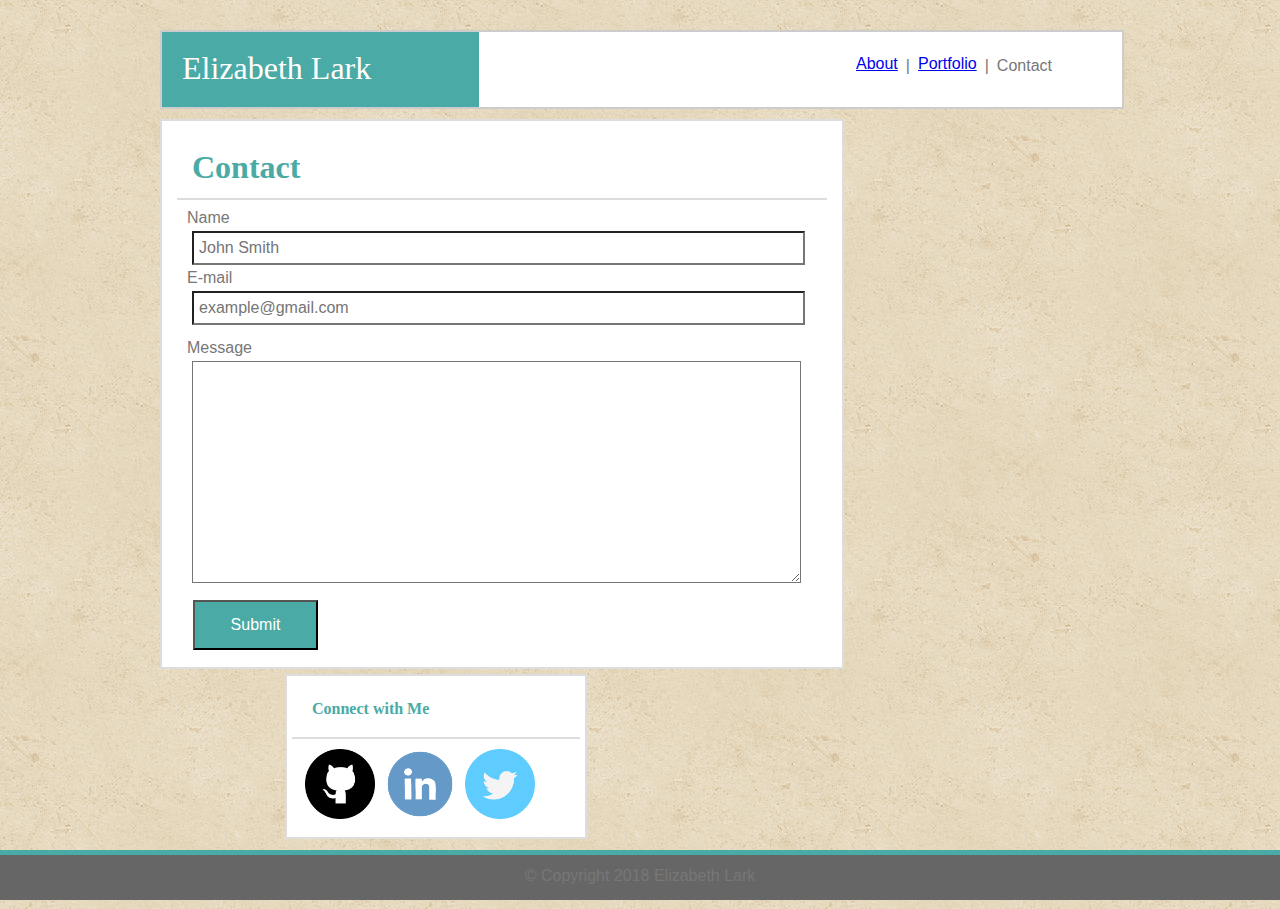
<file: contact.html>
<!DOCTYPE html>
<html>
  <head>
    <meta charset="UTF-8">
    <meta name="viewport" content="width=device-width, initial-scale=1.0">
    <title>Elizabeth Lark - Contact</title>
    <link rel="stylesheet" type="text/css" href="assets/css/reset.css">
    <link rel="stylesheet" type="text/css" href="assets/css/style.css">
  </head>
<body>
  <div class="container">
    <div class="header">
        <div class="name">
            <h1>Elizabeth Lark</h1>
        </div>
        <!-- Navigation links at top right side of page in the header -->
        <div class="links">
            <a class="about-link" href="index.html">About</a>
            <p class="link-divider">|</p> 
            <a class="portfolio-link" href="portfolio.html">Portfolio</a>
            <p class="link-divider">|</p>
            <p class="contact-link">Contact</p>
        </div>
    </div>
    <div class="main">
        <div class="contact">
            <h1 id="about">Contact</h1>  
            <div id="bar1"></div>
        </div>
        <div class="contact-name">            
                <label for="contact-name">Name</label>
                <input type="text" id="contact-name" name="fullname" placeholder="John Smith">
        </div>
        <div class="email">
                <label for="email">E-mail</label>
                <input type="text" id="email" name="email" placeholder="example@gmail.com">
        </div>
        <div class="message">
                <label for="message">Message</label>
                <textarea id="message" name="message"></textarea>
        </div>
        <input type="submit" value="Submit">
    </div>
    <div class="connectSection">
        <div id="connectHeader">
            <h2 id="connect">Connect with Me</h2>
        <div id="bar2"></div>
        </div>
        <div class="connectSocialMedia">
            <a href="https://github.com/ELark2016" target="_blank"><img src="assets/images/github_circle_BW.png" id="git" alt="GitHub" width="70" height="70"></a>
            <a href="https://www.linkedin.com/in/elizabeth-lark-763bb1/" target="_blank"><img src="assets/images/linkedIn_circle_color.png" id="linkedin" alt="LinkedIn" width="70" height="70"></a>
            <a href="https://twitter.com/WalkerLark" target="_blank"><img src="assets/images/twitter_circle_color.png" id="facebook" alt="Facebook" width="70" height="70"></a>
        </div>
    </div>    
  </div>
  <div class="footer">
    <div class="footerbar">
        <p id="footer-copy">&copy; Copyright 2018 Elizabeth Lark</p>
    </div>
  </div>
</body>
</html>
</file>
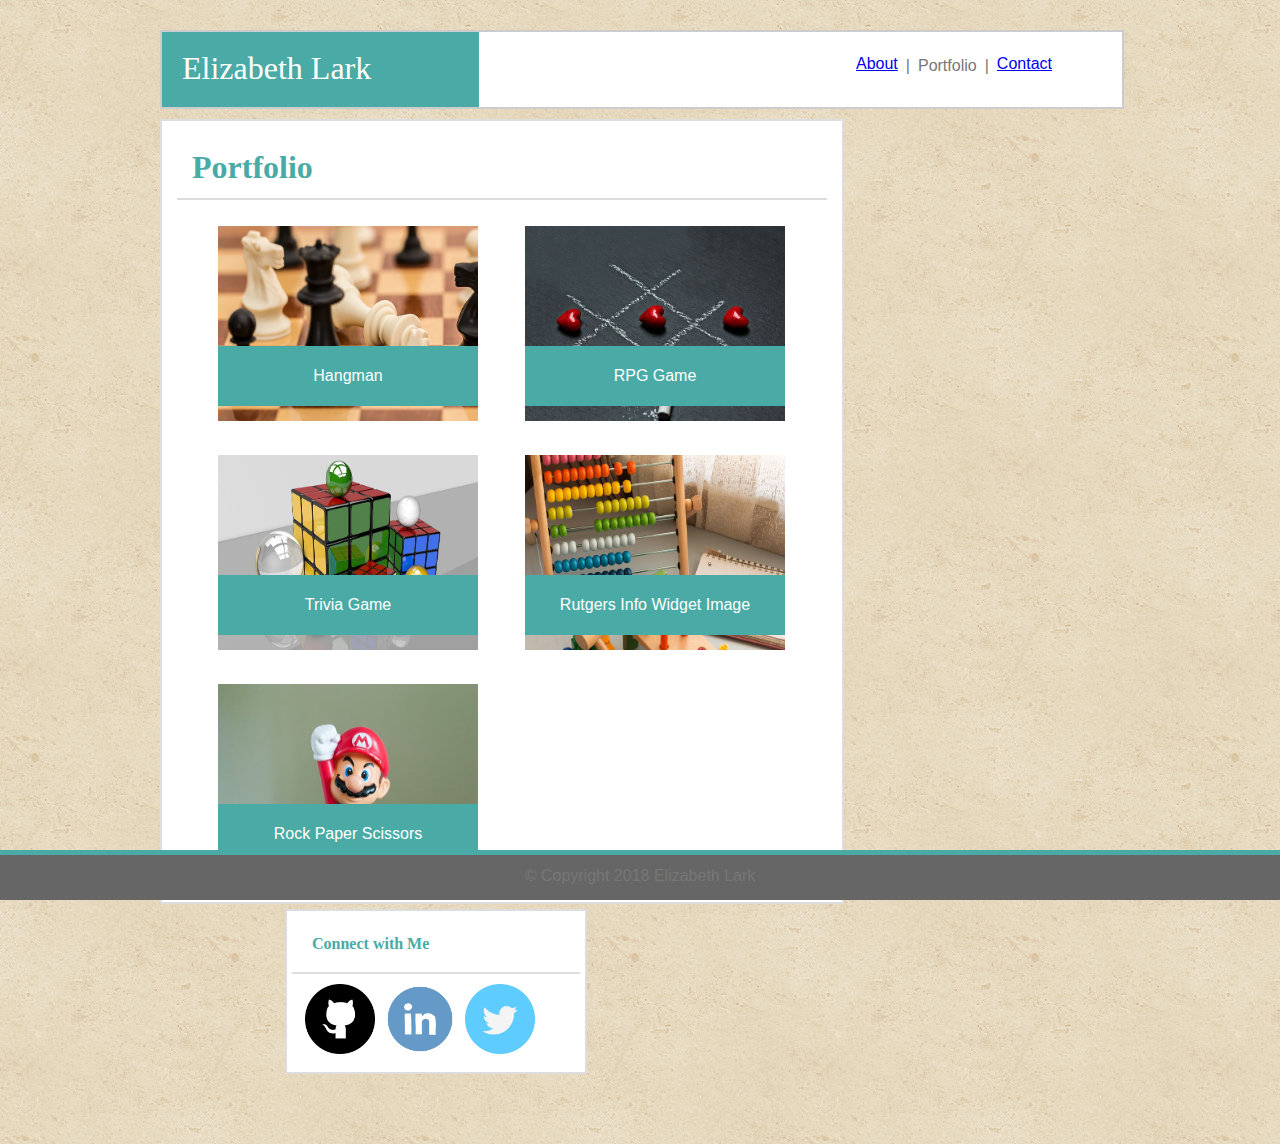
<file: portfolio.html>
<!DOCTYPE html>
<html>
  <head>
    <meta charset="UTF-8">
    <meta name="viewport" content="width=device-width, initial-scale=1.0">
    <title>Elizabeth Lark - Portfolio</title>
    <link rel="stylesheet" type="text/css" href="assets/css/reset.css">
    <link rel="stylesheet" type="text/css" href="assets/css/style.css">
  </head>
<body>
    <div class="container">
        <div class="header">
                <div class="name">
                        <h1>Elizabeth Lark</h1>
                </div>
                <!-- Navigation links at top right side of page in the header -->
                <div class="links">
                        <a class="about-link" href="index.html">About</a>
                        <p class="link-divider">|</p> 
                        <p class="portfolio-link">Portfolio</p>
                        <p class="link-divider">|</p>
                        <a class="contact-link" href="contact.html">Contact</a>
                </div>
        </div>
            <!-- Section containing links to the games on the page -->
        <div class="main">
                <div class="portfolio">
                        <h1 id="about">Portfolio</h1>  
                        <div id="bar1"></div>
                </div>
                <div class="portfolio-box">
                        <img src="assets/images/checkmate.jpg" alt="Hangman Image">
                        <div class="boxbanner">
                                <p class="banner">Hangman</p>
                        </div>
                </div> 
                <div class="portfolio-box">
                        <img src="assets/images/tic-tac-toe.jpg" alt="RPG Game Image">
                        <div class="boxbanner">
                                <p class="banner">RPG Game</p>
                        </div>
                </div> 
                <div class="portfolio-box">
                        <img src="assets/images/magic-cube.jpg" alt="Trivia Game Image">
                        <div class="boxbanner">
                                <p class="banner">Trivia Game</p>
                        </div>
                </div> 
                <div class="portfolio-box">
                        <img src="assets/images/abacus.jpg" alt="Rutgers Info Widget Image">
                        <div class="boxbanner">
                                <p class="banner">Rutgers Info Widget Image</p>
                        </div>
                </div> 
                <div class="portfolio-box">
                        <img src="assets/images/super-mario.jpg" alt="Rock Paper Scissors Image">
                        <div class="boxbanner">
                                <p class="banner">Rock Paper Scissors</p>
                        </div>
                </div>            
        </div>
        <!-- Section containing links to social media sites  -->
        <div class="connectSection">
            <div id="connectHeader">
                <h2 id="connect">Connect with Me</h2>
                        <div id="bar2"></div>
            </div>
            <div class="connectSocialMedia">
                <a href="https://github.com/ELark2016" target="_blank"><img src="assets/images/github_circle_BW.png" id="git" alt="GitHub" width="70" height="70"></a>
                <a href="https://www.linkedin.com/in/elizabeth-lark-763bb1/" target="_blank"><img src="assets/images/linkedIn_circle_color.png" id="linkedin" alt="LinkedIn" width="70" height="70"></a>
                <a href="https://twitter.com/WalkerLark" target="_blank"><img src="assets/images/twitter_circle_color.png" id="facebook" alt="Facebook" width="70" height="70"></a>
            </div>
        </div>    
    </div>
    <div class="footer">
        <div class="footerbar">
                <p id="footer-copy">&copy; Copyright 2018 Elizabeth Lark</p>
        </div>
    </div>
</body>
</html>
</file>
<file: assets/css/style.css>
body {
    background-image: url("../images/vintage-concrete.png");
    padding-bottom: 50px;
    height: 100%;
    
}
.container {
    width: 960px;
    height: auto;
    margin: auto;
    padding: 20px;
}
h1 {
    font-family: 'Georgia', Times, 'Times New Roman', serif;
    font-size: 2em;
    color: #fff;
    float: left;
    padding: 5px;
    margin: 15px;
}
h2 {
    font-family: 'Georgia', Times, 'Times New Roman', serif;
    
}


/* Styling for header of each page */
.header {
    background: #fff;
    border: 2px solid #ccc;
    margin: 10px 0px 10px 0px;
    height: 75px;
    width: 100%;
    float: left;
}
.name {
    background: #4aaaa5;
    width: 33%;
    height: 75px;
    float: left;
}


/* Styling for the navigation links in the header of each page*/
.links {
    font-family: 'Arial', 'Helvetica Neue', Helvetica, sans-serif;
    color: #777;
    width: 250px;
    height: 40px;
    float: right;
    padding: 15px;
    margin: 5px;
    background: #fff;
    /* position: relative; */
    /* bottom: 10px; */
}
.about-link {
    font-size: 1em;
    float: left;
    padding: 2px;
    margin: 2px;
}
.link-divider {
    font-size: 1em;
    float: left;
    padding: 2px;
    margin: 2px;
}
.contact-link {
    font-size: 1em;
    float: left;
    padding: 2px;
    margin: 2px;
}
.portfolio-link {
    font-size: 1em;
    float: left;
    padding: 2px;
    margin: 2px;
}


/* Styling for main section */
.main {
    color: #777;
    background: #fff;
    border: 2px solid #ddd;
    font-family: 'Arial', 'Helvetica Neue', Helvetica, sans-serif;
    width: 650px;
    height: auto;
    float: left;
    padding: 15px;
    margin: 10 px 10px;
}
.aboutMeSection {
    padding: 10px;
    margin: 10px;
    width: 100%;
    float: left;
    position: relative;
}
#about-me-bio {
    width: 70%;
    float: left;
}
#about {
    color: #4aaaa5;
    font-weight: bold;
    padding: 5px;
    margin: 10px;
    float: left;
}
#bar1 {
    width: 100%;
    height: 2px;
    background: #ddd;
    position: relative;
    clear: both;
}
#profilePic {
    max-width: 200px;
    height: 200px;
    padding: 5px;
    margin: 20px;
    float: left;
}
p {
    line-height: 1.2;
}


/* Styling for connect section of page */
.connectSection {
    width: 30%;
    background: #fff;
    border: 2px solid #ddd;
    height: auto;
    margin-left: 125px;
    margin-top: 5px;
    padding: 5px; 
    display: inline-block;
    clear: both;
    
}
#connectHeader {
    min-width: 30%;
}
#connect {
    color: #4aaaa5;
    font-weight: bold;
    margin: auto;
    padding: 20px;
    min-width: 20%;
}

#bar2 {
    width: 100%;
    height: 2px;
    background: #ddd;
    position: relative;
    clear: both;
}
.connectSocialMedia {
    padding: 10px;
    margin-left: auto;
    margin-right: auto;
    width: 100%;
}
a {
    margin: 3px;
    
}
/* What was this here for???? I don't know :( */
/* #hr3 {
    
    border: none;
    width: 960px;
    height: 10px;
    background: #4aaaa5;
    margin: 0px;
    clear: both;
    
} */

/* CSS for Footer */
.footer {
    font-family: 'Arial', 'Helvetica Neue', Helvetica, sans-serif;
    position: fixed;
    width: 100%;
    height: 50px;
    bottom: 0;
    background: #666;
}
.footerbar {
    height: 5px;
    background: #4aaaa5;
    width: 100%;
}
#footer-copy {
    color: #777;
    text-align: center;
    padding: 16px 0px; 
}


/* CSS for Contact Page */
.contact-name {
    margin: 5px;
    padding: 5px;
}
#contact-name {
    background: #fff;
    width: 95%;
    height: 20px;
    padding: 5px;
    margin: 5px; 
}
.email {
    margin: 5px;
    padding: 5px;
}
#email {
    background: #fff;
    width: 95%;
    height: 20px;
    padding: 5px;
    margin: 5px;
    float: left;
}
.message {
    margin: 5px;
    padding: 5px;
    float: left;
    width: 95%;
}
#message {
    background: #fff;
    width: 95%;
    height: 200px;
    padding: 10px;
    margin: 5px;
    float: left;
}
input {
    background: #4aaaa5;
    font-family: 'Arial', 'Helvetica Neue', Helvetica, sans-serif;
    font-size: 1em;
    color: #fff;
    width: 125px;
    height: 50px;
    margin: 2px 16px;
    float: left;
}


/* CSS for Portfolio Page */
.portfolio-box {
    width: 260px;
    height: 200px;
    padding:1px;
    margin: 25px 5px 2px 40px;
    float: left;
    display: block;
}
.portfolio-box img {
    width: 260px;
    height: 195px;
    float: left;
}
.boxbanner {
    text-align: center;
    width: 260px;
    height: 60px;
    position: relative;
    bottom: 75px;
    background: #4aaaa5;
    float: left;
}
.banner {
    margin: auto;
    padding: 20px;
    font-family: 'Arial', 'Helvetica Neue', Helvetica, sans-serif;
    color: #fff;
    font-size: 1em;
}

/* Responsive Web Design Media Queries - Index.html page */
@media screen and (max-width: 980px) {
    /* .container {
        background: #333;
        
    } */
    .header {
        background:#fff;
        border-bottom: 2px solid #ccc;
        width: 142%;
        position: relative;
        right: 145px;

    }
    .name {
        width: 30%;
        margin: 5px;
        position: relative;
        left: 140px;
        bottom: 5px;
    }
    .links {
        width: 35%;
        float: right;
        position: relative;
        top: 25px;
        right: -6px;
        margin: 5px;
    }
    .main {
        float: left;
        margin-top: 2px;
        width: 40%;
    }
    #about {
        font-size: 2em;
        margin: 2px;
    }
    #profilePic {
        margin: 0px;
           }
    .connectSection {
        /* float: right; */
        position: relative;
        /* right: 124px; */
        width: 40%;
        top: 36px;
        clear: both;
        right: -90px;
        margin-top: -27px;
    } 
    #connect {
        font-size: 1.2em;
    }
    .footer {
        width: 100%;
        /* position: relative; */
        /* bottom: 10px; */
    }

}

@media screen and (max-width: 768px) {
    /* .container {
        background: #333;
        
    } */
    .header {
        background:transparent;
        border: none;
    }
    .name {
        width: 100%;
        padding: 5px;
        margin: 5px;
        position: relative;
        right: 3px;
    }
    .links {
        width: 100%;
        float: left;
        position: relative;
        top: -10px;
        right: 3px;
        margin: 5px;
    }
    .main {
        float: left;
        margin-top: 50px;
        width: 100%;
    }
    .connectSection {
        clear:both;
        position: relative;
        right: 124px;
        width: 100%;
    } 
    .footer {
        width: 100%;
        position: relative;
        bottom: 10px;
    }

}

@media screen and (max-width: 640px) {
    /* .container {
        background: #333;
        
    } */
    .header {
        background:transparent;
        border: none;
    }
    .name {
        width: 100%;
        padding: 5px;
        margin: 5px;
        position: relative;
        right: 3px;
    }
    .links {
        width: 100%;
        float: left;
        position: relative;
        top: -10px;
        right: 3px;
        margin: 5px;
    }
    .main {
        float: left;
        margin-top: 50px;
    }
    .connectSection {
        clear:both;
        position: relative;
        right: 124px;
        width: 100%;
    } 
    .footer {
        width: 100%;
        position: relative;
        bottom: 10px;
    }

}
  

/* Responsive Web Design Media Queries - Portfolio.html page */
@media screen and (max-width: 640px) {
    /* .container {
        background: #333;
        
    } */
    .header {
        background:transparent;
        border: none;
        margin: 0px;
    }
    .name {
        width: 26%;
        /* padding-left: 10px;
        padding-right: 10px;
        padding-bottom: 0px;
        margin: 5px; */
        position: relative;
        left: 645px;
    }
    .links {
        width: 25%;
        float: left;
        position: relative;
        top: 66px;
        left: 270px;
        margin: 5px;
        padding: 12px;
    }
    .main {
        float: left;
        margin-top: 65px;
        width: 35%;
        position: relative;
        left: 500px;
    }
    .connectSection {
        float: left;
        position: relative;
        left: 375px;
        width: 37%;
    } 
    .footer {
        width: 218%;
        clear: both;
        position: relative;
        bottom: -50px;
    }

}
</file>
